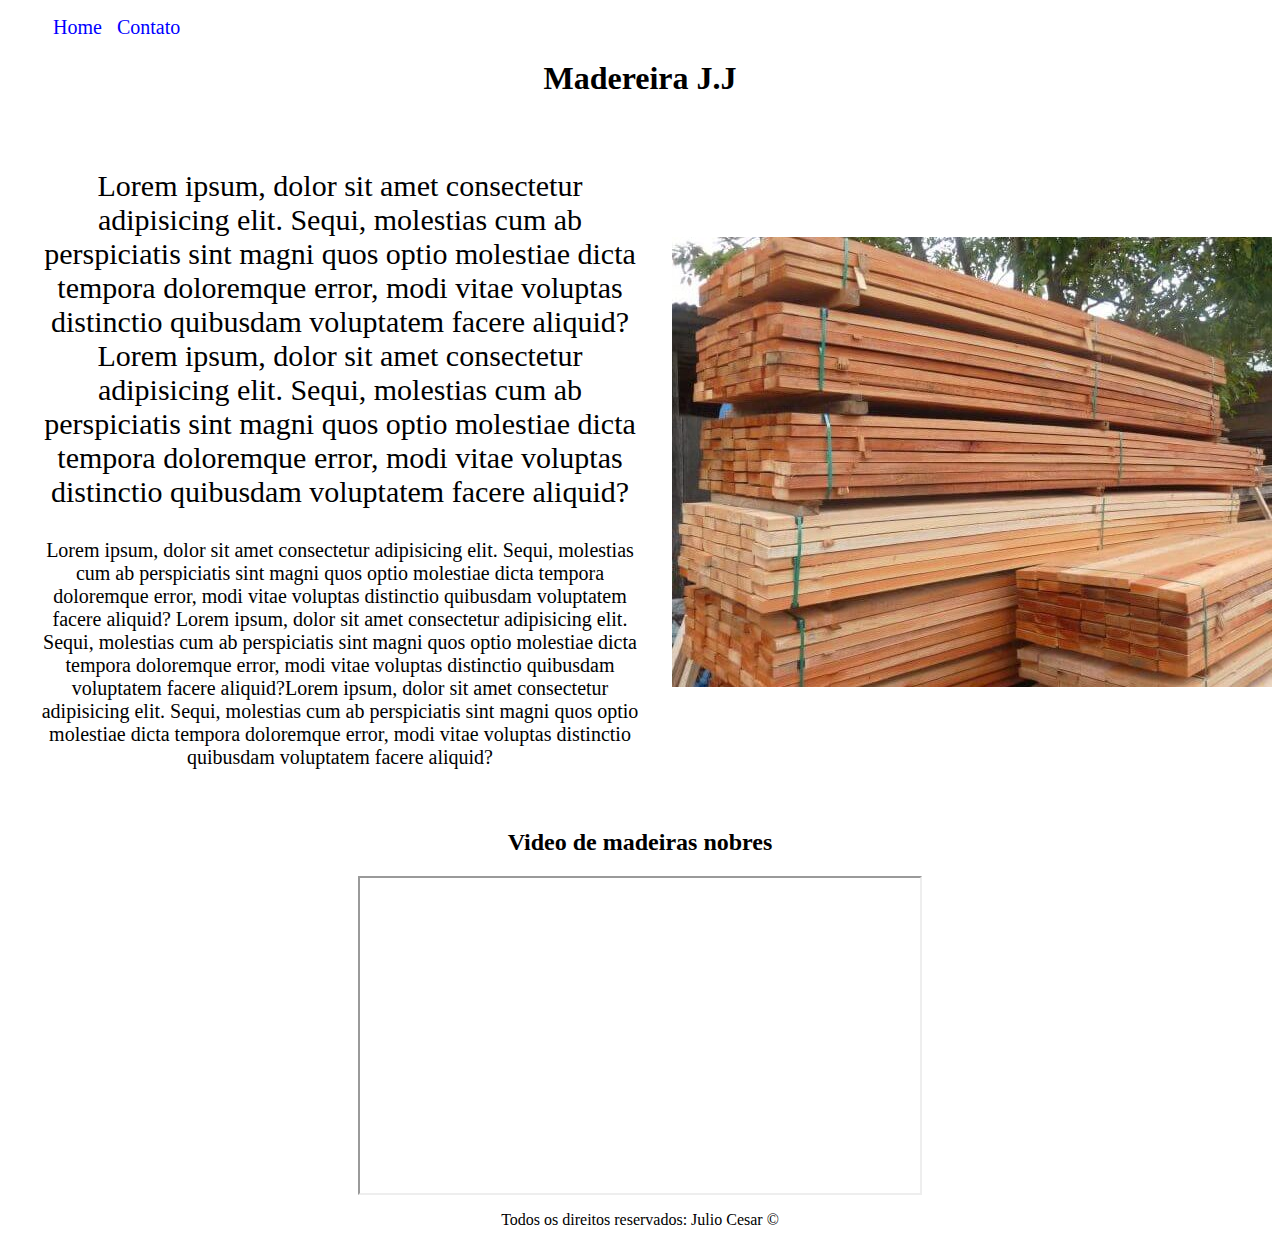
<file: index.html>
<!DOCTYPE html>
<html lang="pt-br">
<head>

    <meta charset="UTF-8">
    <meta name="viewport" content="width=device-width, initial-scale=1.0">
    <title>Madeiras Raras</title>
    <link rel="stylesheet" href="assets/css/style.css">

</head>
<body>
    <ul id="menu">
        <li>
            <a href="index.html"> Home </a>
        </li>
        <li>
            <a href="contato.html"> Contato</a>
        </li>

    </ul>

    <h1 class="center">Madereira J.J</h1>
    <div class="container">
        <div class="p-30">
            <p class="center" style="font-size: 30px;">
            
                Lorem ipsum, dolor sit amet consectetur adipisicing elit. Sequi, 
                molestias cum ab perspiciatis sint magni quos optio molestiae 
                dicta tempora doloremque error, modi vitae voluptas distinctio 
                quibusdam voluptatem facere aliquid?
                Lorem ipsum, dolor sit amet consectetur adipisicing elit. Sequi, 
                molestias cum ab perspiciatis sint magni quos optio molestiae 
                dicta tempora doloremque error, modi vitae voluptas distinctio 
                quibusdam voluptatem facere aliquid?
    
            </p>
            <p class="center" style="font-size: 20px;">
                
                Lorem ipsum, dolor sit amet consectetur adipisicing elit. Sequi, 
                molestias cum ab perspiciatis sint magni quos optio molestiae 
                dicta tempora doloremque error, modi vitae voluptas distinctio 
                quibusdam voluptatem facere aliquid?
                Lorem ipsum, dolor sit amet consectetur adipisicing elit. Sequi, 
                molestias cum ab perspiciatis sint magni quos optio molestiae 
                dicta tempora doloremque error, modi vitae voluptas distinctio 
                quibusdam voluptatem facere aliquid?Lorem ipsum, dolor sit amet consectetur adipisicing elit. Sequi, 
                molestias cum ab perspiciatis sint magni quos optio molestiae 
                dicta tempora doloremque error, modi vitae voluptas distinctio 
                quibusdam voluptatem facere aliquid?
            </p>
        </div>

        <div>
            <img src="assets/img/madeiras-brutas-e-madeira-macica-em-curitiba3-600x450.jpg" alt="Madeiras Nobres">
        </div>

    </div>

        <h2 class="center">Video de madeiras nobres</h2>
        <div class="container">
            <iframe 
                width="560" 
                height="315" 
                src="https://www.youtube.com/embed/gUqIlbdmH6M" 
                title="YouTube video player" 
                frameborder="3" 
                allow="accelerometer; autoplay; clipboard-write; encrypted-media; gyroscope; picture-in-picture" 
                allowfullscreen>
            </iframe>
        </div>
            <p class="center">
                Todos os direitos reservados: Julio Cesar &copy;
            </p>
</body>
</html>
</file>
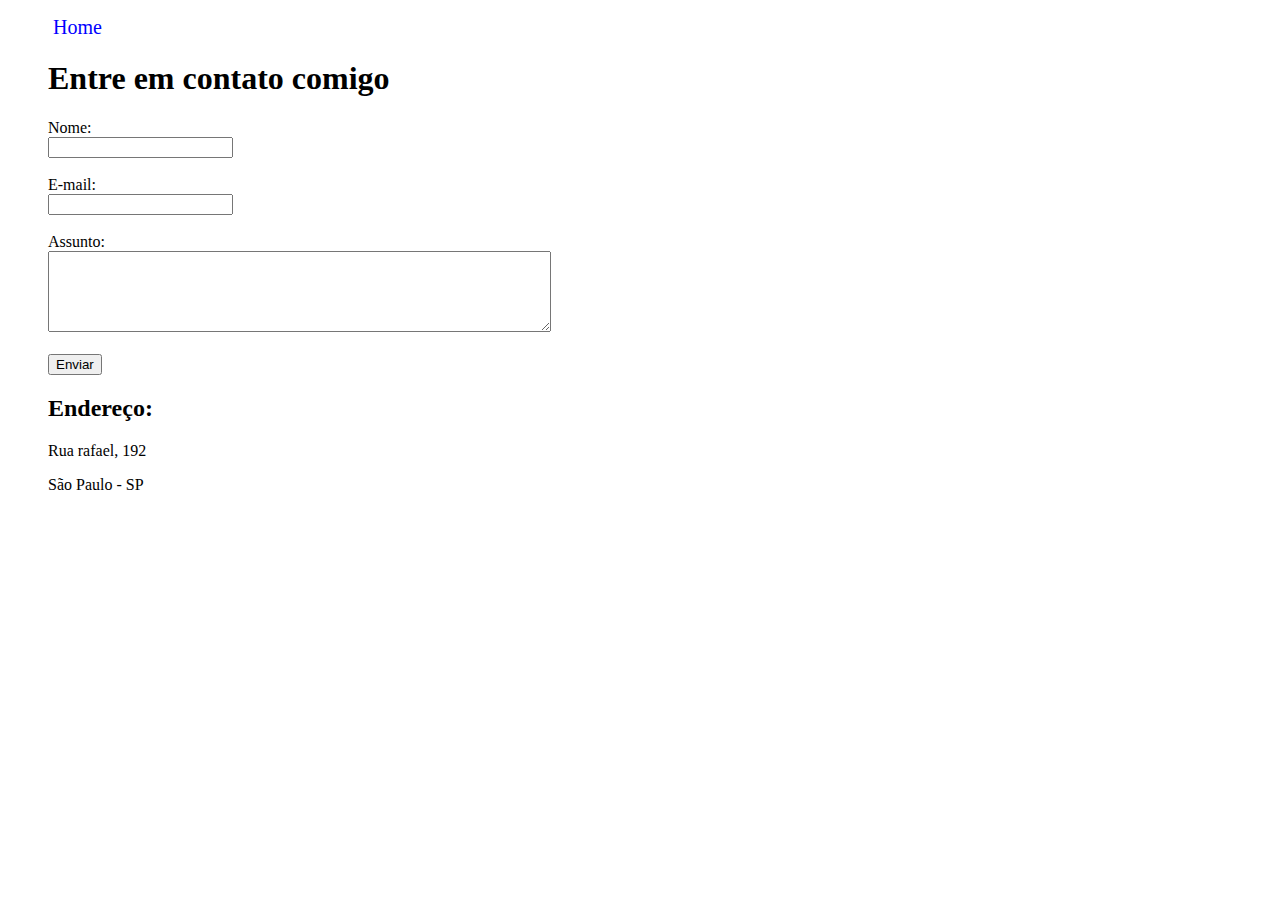
<file: contato.html>
<!DOCTYPE html>
<html lang="pt-br">
<head>
    <meta charset="UTF-8">
    <meta http-equiv="X-UA-Compatible" content="IE=edge">
    <meta name="viewport" content="width=, initial-scale=1.0">
    <title>Document</title>
    <link rel="stylesheet" href="assets/css/style.css">
</head>
<body>
    <ul id="menu">
        <li>
            <a href="index.html"> Home </a>
        </li>
    <h1>
        Entre em contato comigo
    </h1>
    <form>
        <label for="nome">Nome: </label> <br>
        <input type="text" id="nome">
        <br>
        <br>
        <label for="email">E-mail:</label> <br>
        <input type="email" id="email">
        <br>
        <br>
        <label for="assunto">Assunto: </label> <br>
        <textarea name="assunto" id="assunto" cols="60" rows="5"></textarea>
        <br>
        <br>
        <button>Enviar</button>

    </form>
    
    <h2>Endereço:</h2>
    <p>Rua rafael, 192 </p>
    <p>São Paulo - SP</p>

    <iframe src="https://www.google.com/maps/embed?pb=!1m18!1m12!1m3!1d116977.03539629724!2d-46.721360101239654!3d-23.621098791315816!2m3!1f0!2f0!3f0!3m2!1i1024!2i768!4f13.1!3m3!1m2!1s0x0%3A0xb48064ab56a4122c!2sJS%20M%C3%B3veis%20de%20Madeira%20de%20Demoli%C3%A7%C3%A3o%20e%20Porta%20Celeiro!5e0!3m2!1spt-BR!2sbr!4v1632097623848!5m2!1spt-BR!2sbr" 
    width="400" 
    height="250" 
    style="border:0;"
    allowfullscreen="" 
    loading="lazy">
    </iframe> 

</body>
</html>
</file>
<file: assets/css/style.css>
/*Estilos da pagina Home index.HTML*/
.center {
    text-align: center;
}
.container {
    display: flex;
    flex-flow: row;
    justify-content: center;
    align-items: center;
}
#menu  li {
    display: inline;
    padding: 5px;
    font-size: 20px;
}
#menu li a {
    text-decoration: none;
    color: blue;
}
#menu li a:hover {

    color: grey;
}
.p-30{
    padding: 20px;
}
</file>
